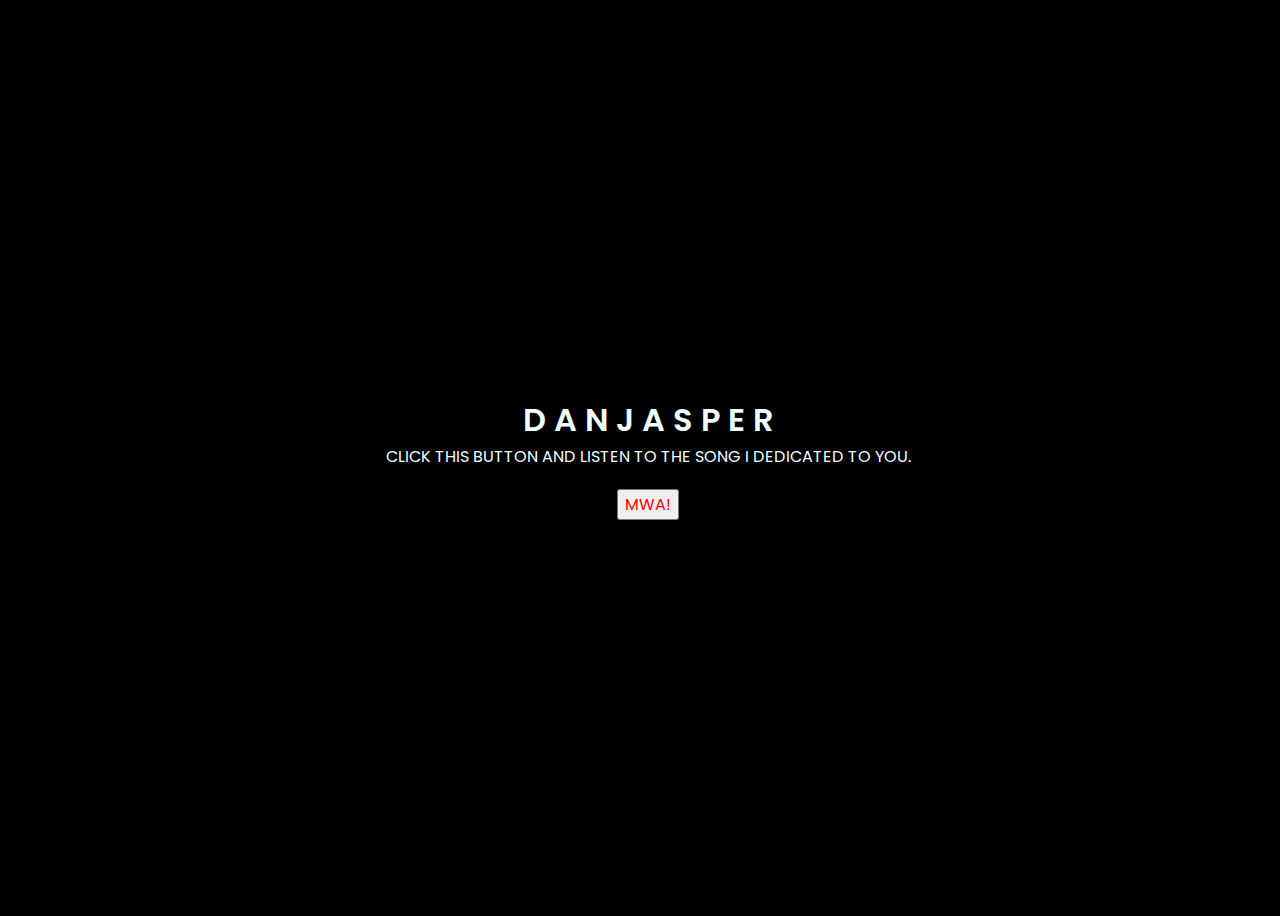
<file: greeting.html>
<!DOCTYPE html>
<html lang="en">
<head>
    <meta charset="UTF-8">
    <meta http-equiv="X-UA-Compatible" content="IE=edge">
    <meta name="viewport" content="width=device-width, initial-scale=1.0">
    <link rel="stylesheet" href="css/greetings.css">
    <link rel="icon" href="img/flowers.png" type="image/x-icon">
    <title>Special Gift</title>
</head>
<body>
    <div class="greetings">

        <span>D</span>
        <span>A</span>
        <span>N</span>

        <span>J</span>
        <span>A</span>
        <span>S</span>
        <span>P</span>
        <span>E</span>
        <span>R</span>
    </div>
    <div class="description">
        <span>CLICK THIS BUTTON AND LISTEN TO THE SONG I DEDICATED TO YOU.</span>
    </div>
    <div class="button">
        <button>
            <a href="index.html">MWA!</a>
        </button>

    </div>
</body>
</html>
</file>
<file: css/greetings.css>
@import url('https://fonts.googleapis.com/css2?family=Poppins:ital,wght@0,500;1,900&display=swap');
*{
    font-family: 'Poppins',cursive;
}
body{
    color: azure;
    width: 100%;
    height: 100vh;
    display: flex;
    flex-direction: column;
    align-items: center;
    justify-content: center;
    background-color: black;
}
.greetings{
    font-size: 2rem;
    font-weight: 600;
}
.greetings > span{
    animation: glow 0.5s ease-in-out infinite;
}
@keyframes glow{
    0%, 100%{
        color: #fff;
        text-shadow: 0 0 12px #39c6d6, 0 0 50px #39c6d6, 0 0 100px #39c6d6;
    }
    10%, 90%{
        color: #111;
        text-shadow: none;
    }
}
.greetings > span:nth-child(1){
    animation-delay: .7s ;
}
.greetings > span:nth-child(2){
    animation-delay: .7s ;
}
.greetings > span:nth-child(3){
    animation-delay: .7s ;
}
.greetings > span:nth-child(4){
    animation-delay: .7s;
}
.greetings > span:nth-child(5){
    animation-delay: .7s;
}
.greetings > span:nth-child(6){
    animation-delay: .7s ;
}
.greetings > span:nth-child(7){
    animation-delay: .7s ;
}
.greetings > span:nth-child(8){
    animation-delay: .7s ;
}
.greetings > span:nth-child(9){
    animation-delay: .7s ;
}
.greetings > span:nth-child(10){
    animation-delay: .7s ;
}
.greetings > span:nth-child(11){
    animation-delay: .7s ;
}
.greetings > span:nth-child(12){
    animation-delay: .7s ;
}
.greetings > span:nth-child(13){
    animation-delay: .7s ;
}
.greetings > span:nth-child(14){
    animation-delay: .7s ;
}
.greetings > span:nth-child(15){
    animation-delay: .7s ;
}
.greetings > span:nth-child(16){
    animation-delay: .7s ;
}
.greetings > span:nth-child(17){
    animation-delay: .7s ;
}
.greetings > span:nth-child(18){
    animation-delay: .7s ;
}
.greetings > span:nth-child(19){
    animation-delay: .7s ;
}
.greetings > span:nth-child(20){
    animation-delay: .7s ;
}
.greetings > span:nth-child(21){
    animation-delay: .7s ;
}
.greetings > span:nth-child(22){
    animation-delay: .7s ;
}
.greetings > span:nth-child(23){
    animation-delay: .7s ;
}
.greetings > span:nth-child(24){
    animation-delay: .7s ;
}
.greetings > span:nth-child(25){
    animation-delay: .7s ;
}
.greetings > span:nth-child(26){
    animation-delay: .7s ;
}
.greetings > span:nth-child(27){
    animation-delay: .7s ;
}
.greetings > span:nth-child(28){
    animation-delay: .7s ;
}
.greetings > span:nth-child(29){
    animation-delay: .7s ;
}
.description{
    font-size: 1rem;
    margin-bottom: 20px;
}

.button a{
    text-decoration: none;
    font-size: 1rem;
    color: red;
}

@media screen and (max-width:574px){
    .greetings{
        display: block;
        font-size: 1.8rem;
        font-weight: 600;
        text-align: center;
    }
    .description{
        font-size: 5px;
    }

    .button a{
        font-size: 10px;
    }
    .button {
      margin: 5px 4px 6px 5px;
    }
}
</file>
